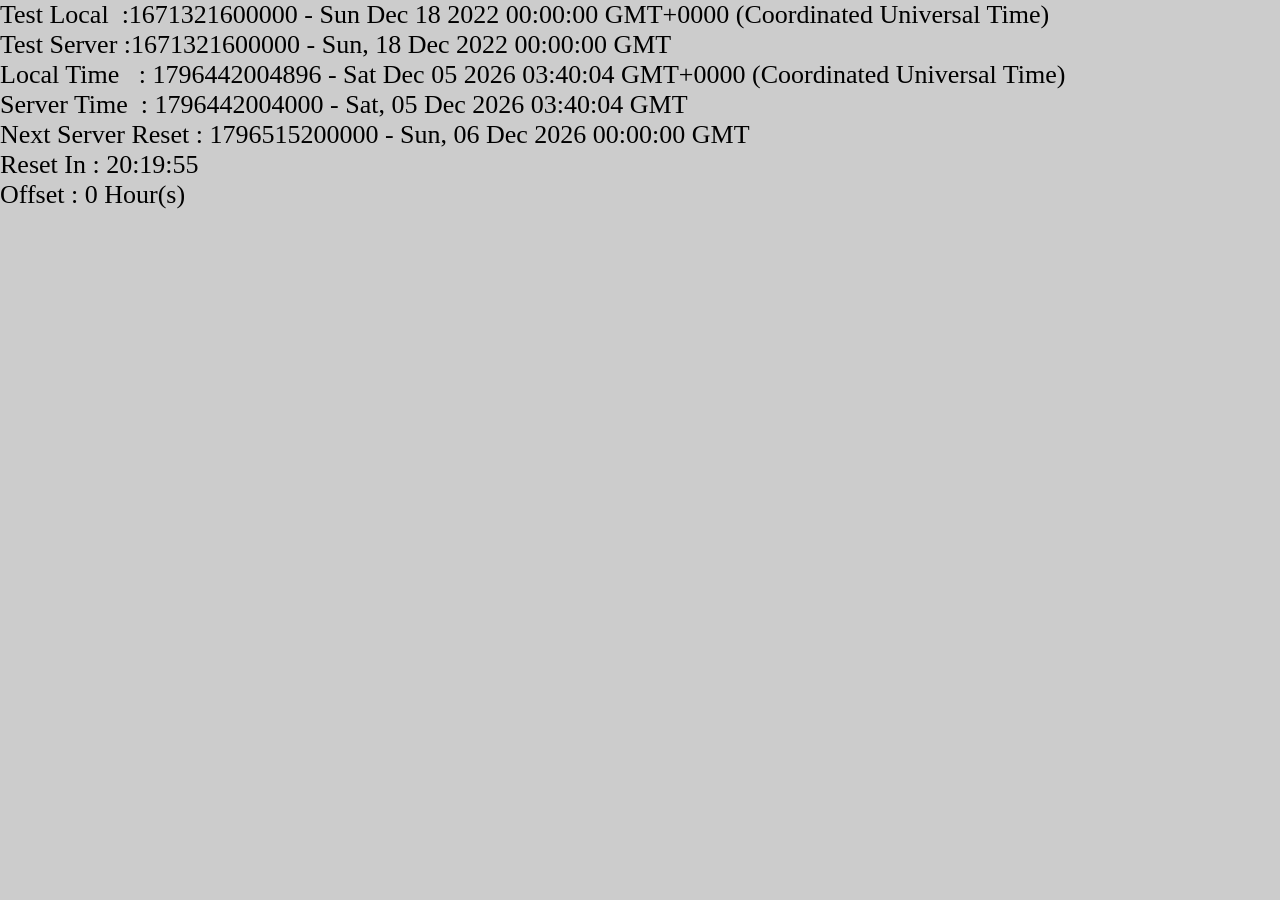
<file: TimezoneTest/timezone.html>
<html>
  <head>
    <title>Timezone</title>
    <style type="text/css">      
      html, body, #container { 
        width: 100%; height: 98%; margin: 0; padding: 0; background-color: #CCCCCC; color: #000000; font-size: 26px;
      } 
    </style>
  </head>
  <body>
    <div id="container">test</div>
  <script src="assets/js/jquery-3.5.1.min.js"></script>
	<script src="assets/js/timezone.js"></script>
  </body>
</html>
</file>
